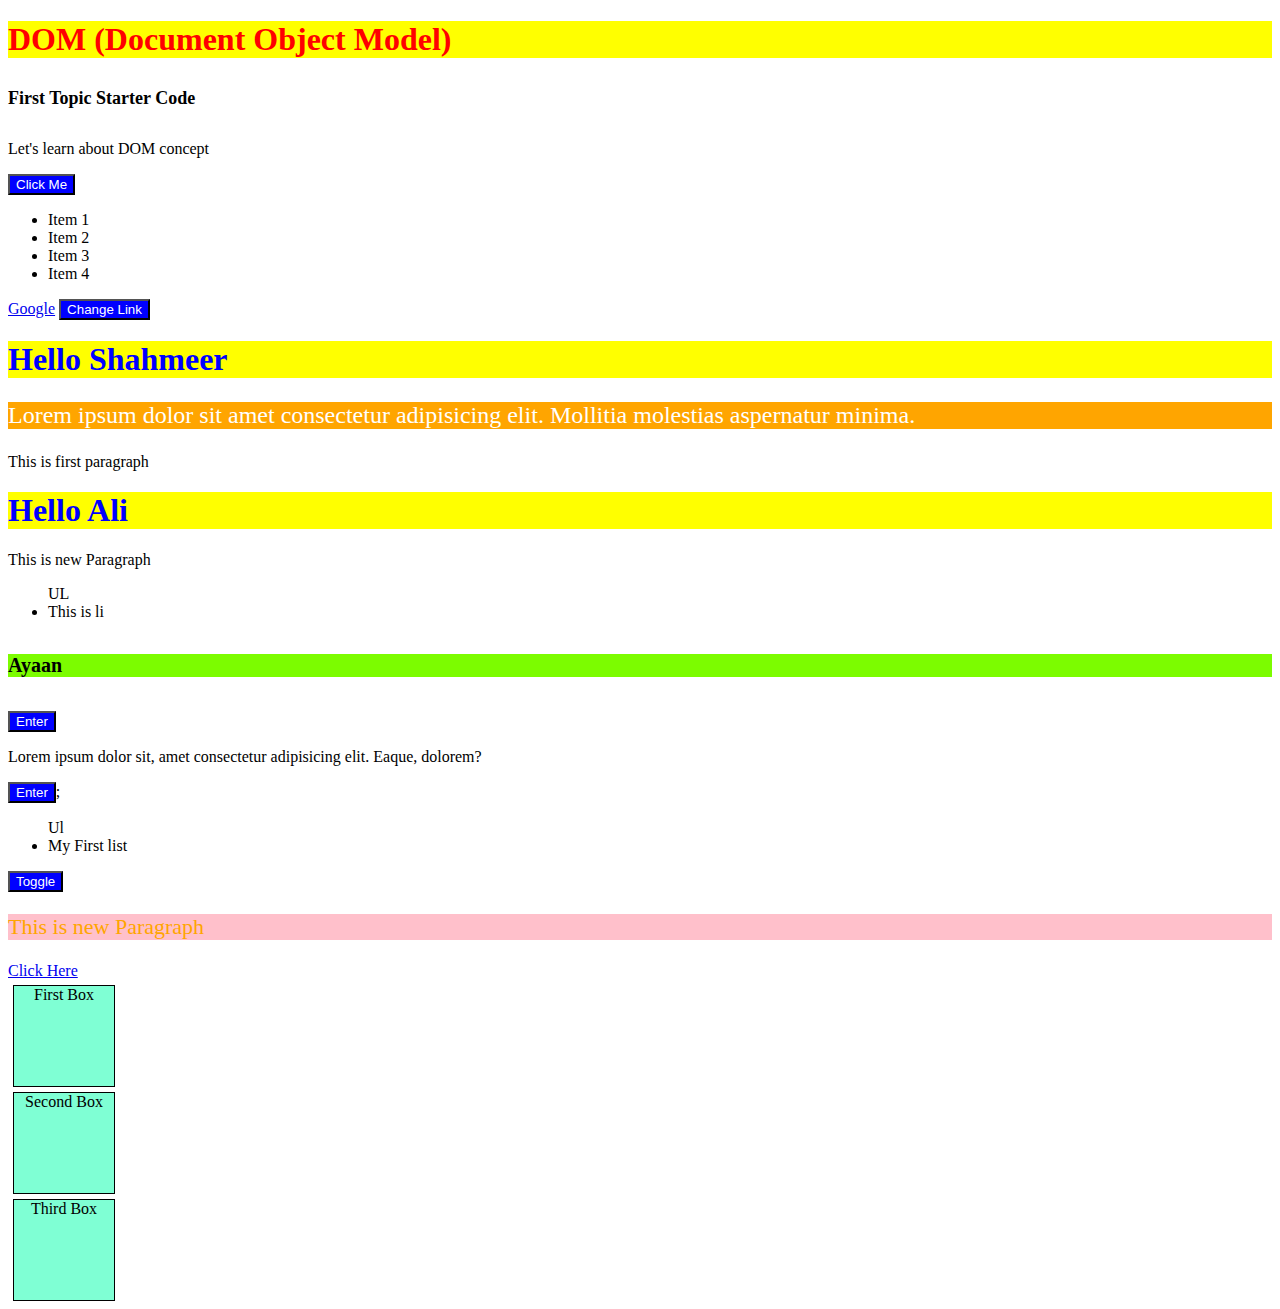
<file: Lesson 11 DOM/index.html>
<!DOCTYPE html>
<html lang="en">
<head>
    <meta charset="UTF-8">
    <meta name="viewport" content="width=device-width, initial-scale=1.0">
    <title>DOM</title>
    <link rel="stylesheet" href="style.css">
</head>
<body>
     <h1 class="mainHeading" id="mainHeading">DOM (Document Object Model)</h1>
    <h5 class="firstTopic" id="firstTopic" >First Topic Starter Code</h5>
    <p class="para" id="para">Let's learn about DOM concept</p>
    <button>Click Me</button>

    <ul>
        <li>Item 1</li>
        <li>Item 2</li>
        <li>Item 3</li>
        <li>Item 4</li>
    </ul>

    <a href="https://www.google.com/" id="link">Google</a>
    <button id="changeBtn">Change Link</button>

    <h1 id="heading2" class="heading2">Hello World</h1>

    <p class="myPara" id="myPara">Lorem ipsum dolor sit amet consectetur adipisicing elit. Mollitia molestias aspernatur minima.</p>

    <div class="content">
        <p>This is first paragraph</p>
        <h1 id="mainHead">Hello World</h1>
       
    </div>

    <ul id="myul">UL</ul>

    <h5 id="ayaan">Ayaan</h5>
    <button id="enter">Enter</button>

    <div class="abc">
        <p id="thisPara">Lorem ipsum dolor sit, amet consectetur adipisicing elit. Eaque, dolorem?</p>
        <button id="btn">Enter</button>;
    </div>
    
    <ul id="myList">Ul</ul>
    

    <button class="toggle">Toggle</button>
    <p class="highlights">This is new Paragraph</p>

    <a id="link" href="https://example.com" target="_blank">Click Here</a>

    <div class="myDiv">First Div</div>
    <div class="myDiv">Second Div</div>
    <div class="myDiv">Third Div</div> 
    
    <script src="app.js"></script>

</body>
</html>
</file>
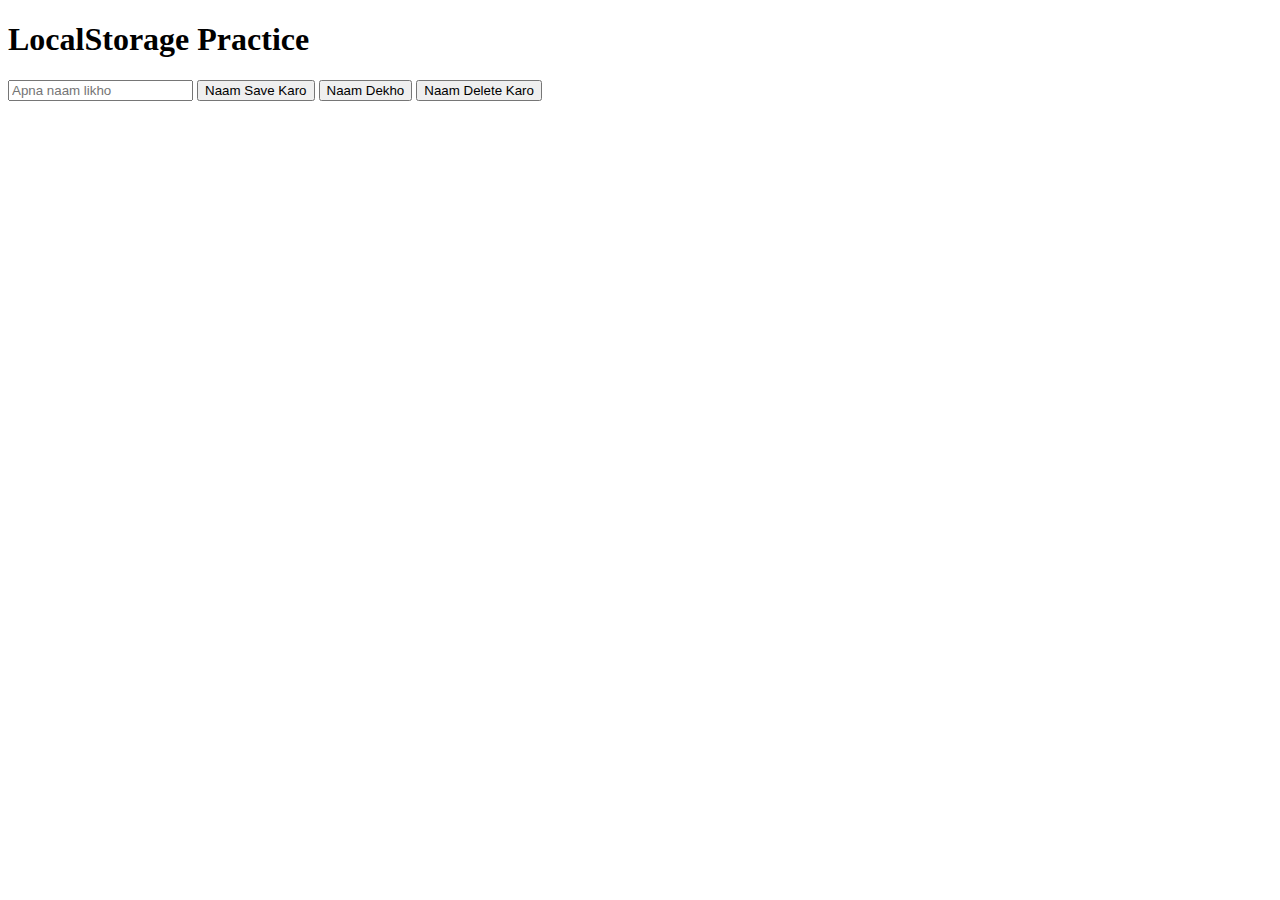
<file: Lesson 15 Local Storage/index.html>
<!DOCTYPE html>
<html lang="en">
<head>
    <meta charset="UTF-8">
    <meta name="viewport" content="width=device-width, initial-scale=1.0">
    <title>Document</title>
</head>
<body>

    <!-- Practice 1 -->
     <h1>LocalStorage Practice</h1>
    
    <div>
        <input type="text" id="nameInput" placeholder="Apna naam likho">
        <button id="saveName">Naam Save Karo</button>
        <button id="showName">Naam Dekho</button>
        <button id="deleteName">Naam Delete Karo</button>
    </div>
    
    <p id="displayName"></p>
   <script src="app.js"></script> 
</body>
</html>
</file>
<file: Lesson 11 DOM/style.css>
h1{
    background-color: yellow;
    color: blue;
}

h5{
    font-weight: bold;
    font-size: 18px;
}

button{
    background-color: blue;
    color: white;
}

.myDiv{
    height: 100px;
    width: 100px;
    border: 1px solid black;
    margin: 5px;
    text-align: center;
    background-color: aquamarine;
}

.myPara{
    font-size: 24px;
    background-color: orange;
    color: white;
}

.highlights{
    background-color: pink;
    color: orange;
    font-size: 22px;
}

#ayaan{
    background-color: lawngreen;
    font-size: 20px;
}
</file>
